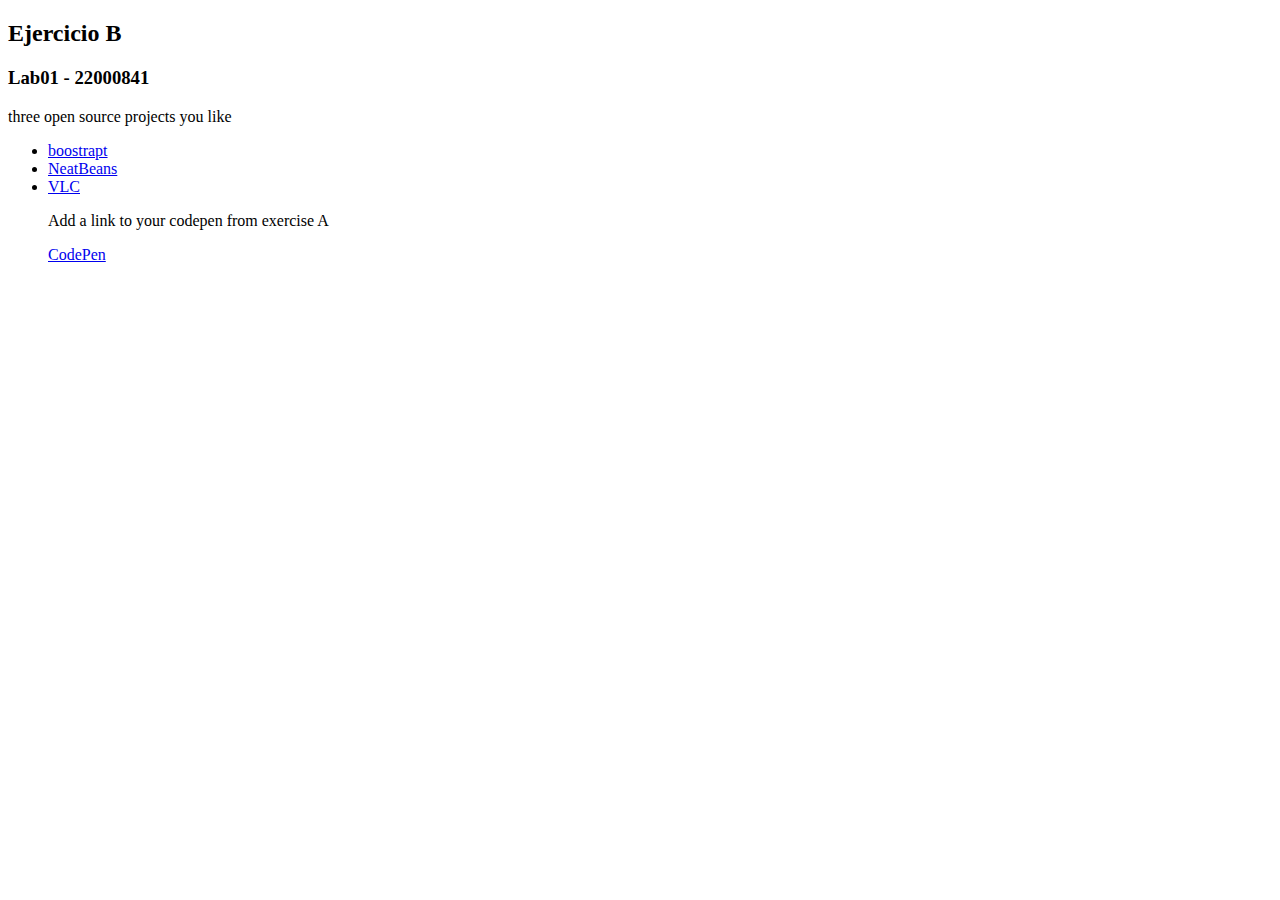
<file: index.html>
<!DOCTYPE html>
<html lang="en" >
<head>
  <meta charset="UTF-8">
  <title>CodePen - lab01 - ejercicio B</title>
  

</head>
<body>
<!-- partial:index.partial.html -->
<h2 id="titulo"> Ejercicio B </h2>
<h3 id="subtitulo"> Lab01 - 22000841 </h3>
<p> three open source projects you like </p>

<ul>
  <li><a href=”https://getbootstrap.com/docs/5.0/getting-started/introduction/”>boostrapt</a></li>
  <li><a href=”https://netbeans.apache.org/front/main/”>NeatBeans</a></li>
  <li><a href=”https://www.videolan.org/”>VLC</a></li>
  <p> Add a link to your codepen from exercise A</p>
  <a href=”https://www.videolan.org/”>CodePen</a>
<!-- partial -->
  
</body>
</html>
</file>
